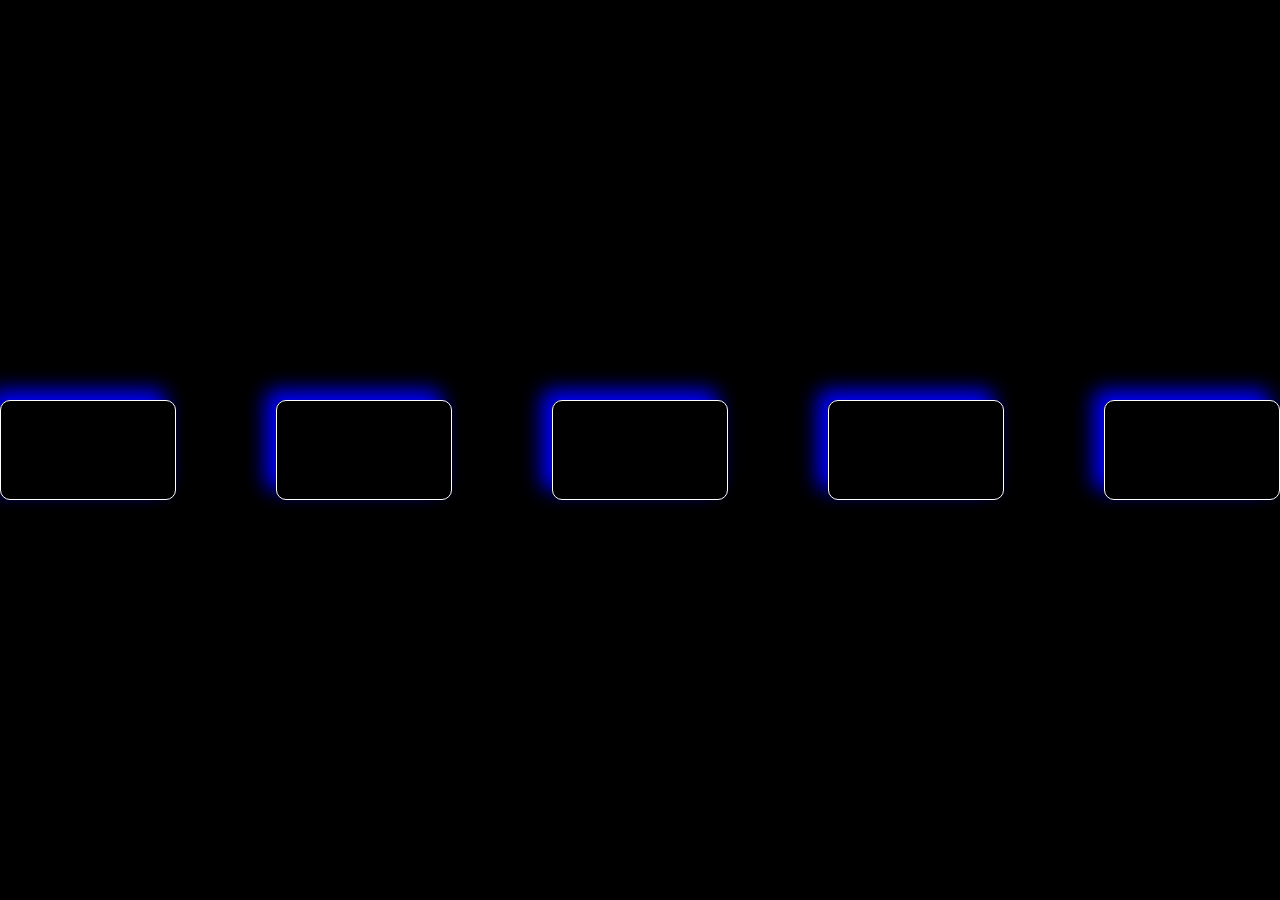
<file: Band/index.html>
<!DOCTYPE html>
<html lang="en">
<head>
    <meta charset="UTF-8">
    <meta name="viewport" content="width=device-width, initial-scale=1.0">
    <title>Virtual-Band</title>
    <link rel="stylesheet" href="style.css">
</head>
<body>
    <main>
        <div class="one box"></div>
        <div class="two box"></div>
        <div class="three box"></div>
        <div class="four box"></div>
        <div class="five box"></div>
    </main>
    <script type="module" src="script.js"></script>
</body>
</html>
</file>
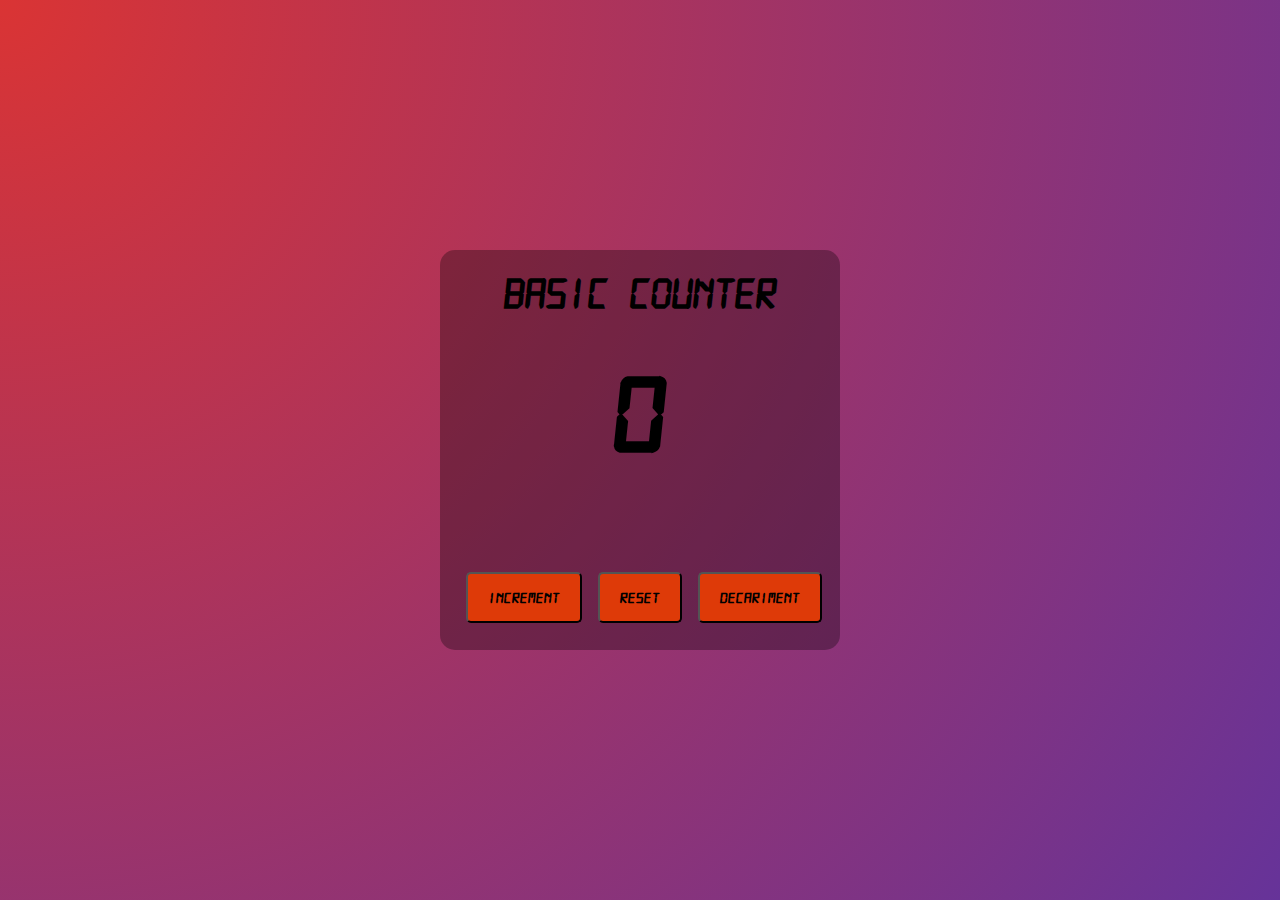
<file: Basic-Counter/index.html>
<!DOCTYPE html>
<html lang="en">

<head>
    <meta charset="UTF-8">
    <meta name="viewport" content="width=device-width, initial-scale=1.0">
    <title>Counter</title>
    <link rel="stylesheet" href="style.css">
    <meta name="theme-color" content="#0f172a" />
</head>

<body>
    <main>
        <div class="contener">
            <h1>Basic Counter</h1>
            <h1 id="count">0</h1>
            <button class="inc">Increment</button>
            <button class="rec">Reset</button>
            <button class="dec" >Decariment</button>
        </div>
    </main>
    <script src="script.js"></script>
</body>

</html>
</file>
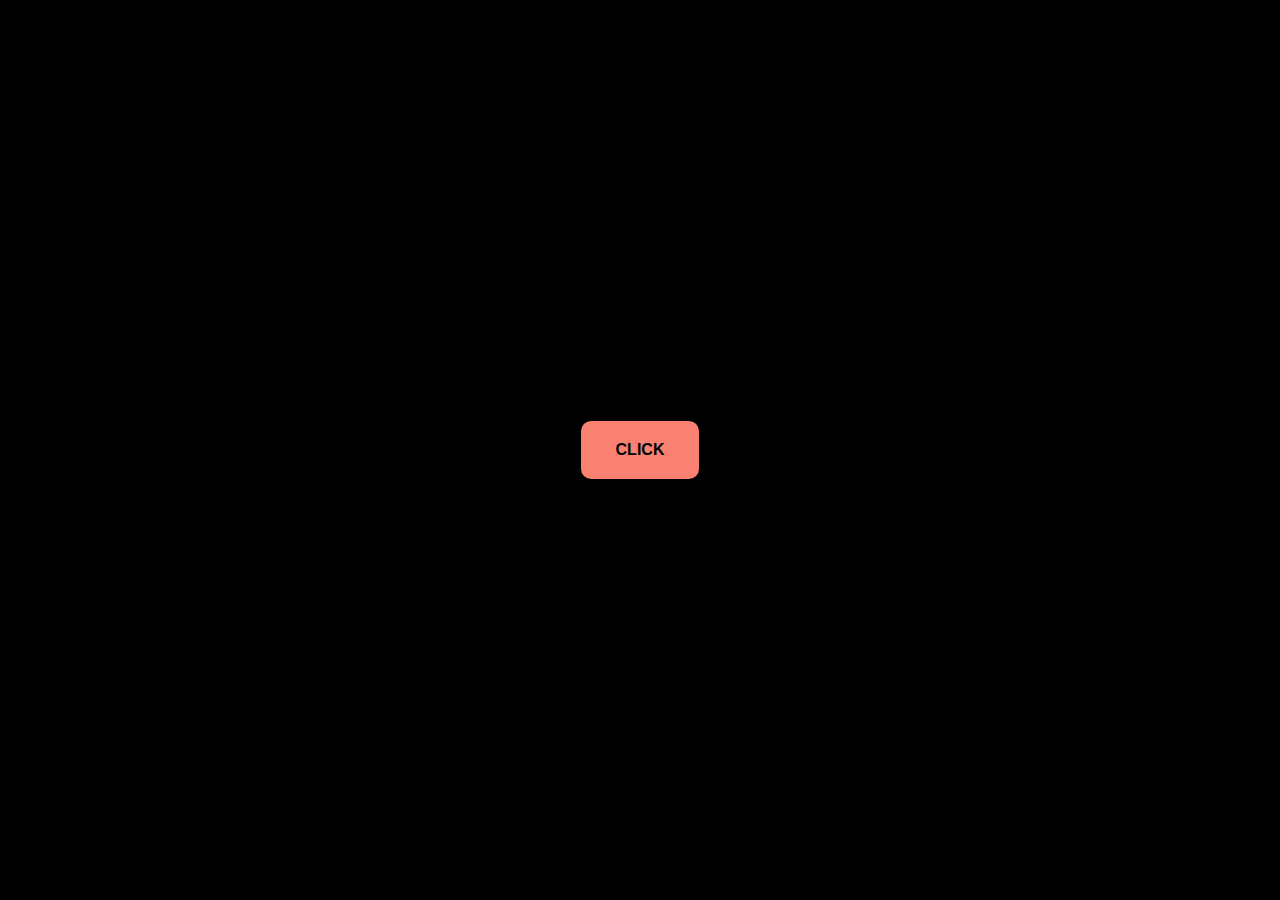
<file: creat-elemet/index.html>
<!DOCTYPE html>
<html lang="en">
<head>
    <meta charset="UTF-8">
    <meta name="viewport" content="width=device-width, initial-scale=1.0">
    <title>Creat-Element</title>
    <link rel="stylesheet" href="style.css">
</head>
<body>
    <button>Click</button>
    <script src="script.js" type="">
</body>
</html>
</file>
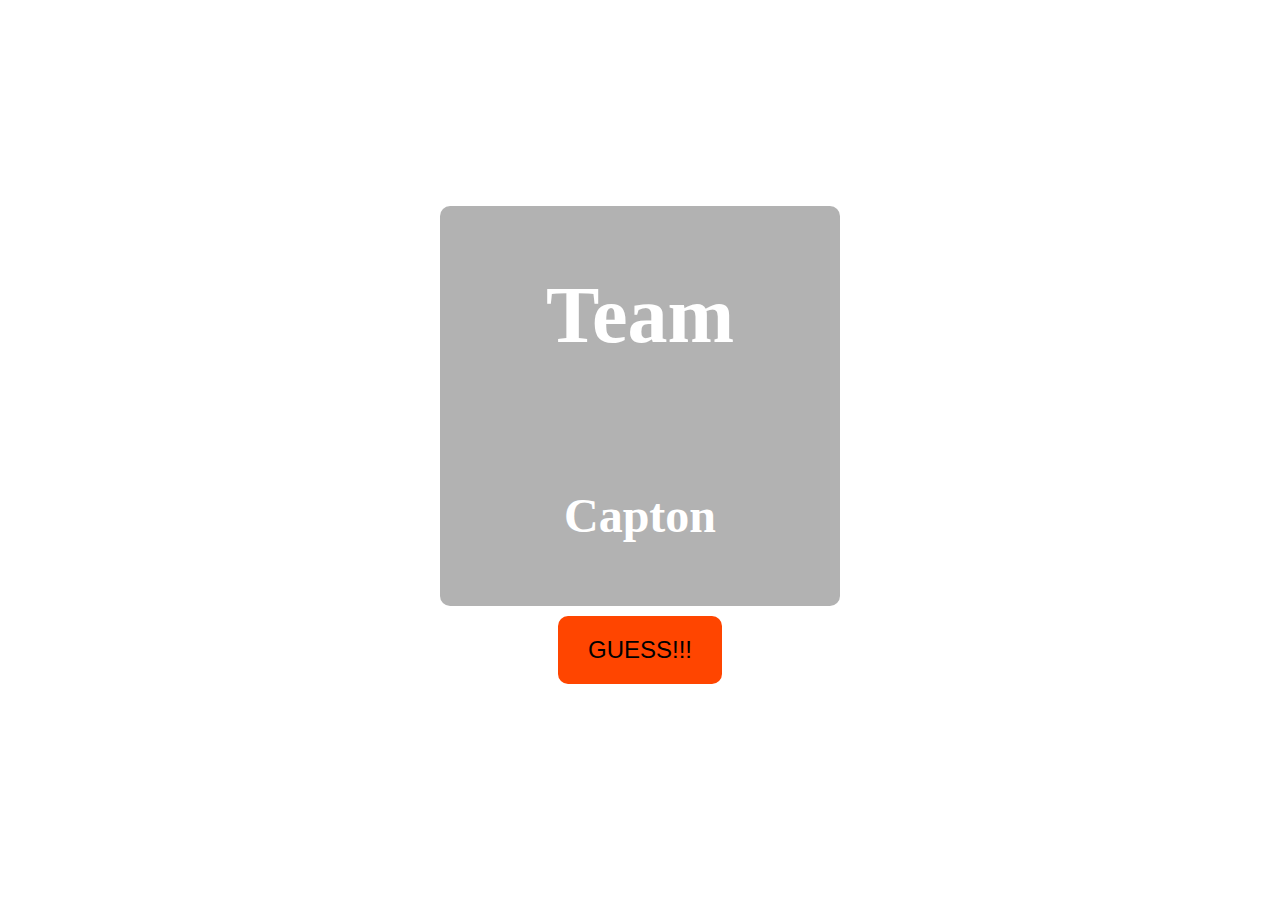
<file: Guess-IPL-Winner/index.html>
<!DOCTYPE html>
<html lang="en">
<head>
    <meta charset="UTF-8" />
    <meta name="viewport" content="width=device-width, initial-scale=1.0" />
    <title>Who is the winner..</title>
    <link rel="stylesheet" href="style.css">
</head>
<body>
    <div>
        <h1>Team</h1>
        <h2>Capton</h2>
    </div>
    <button>Guess!!!</button>
    <script src="./script.js"></script>
</body>
</html>
</file>
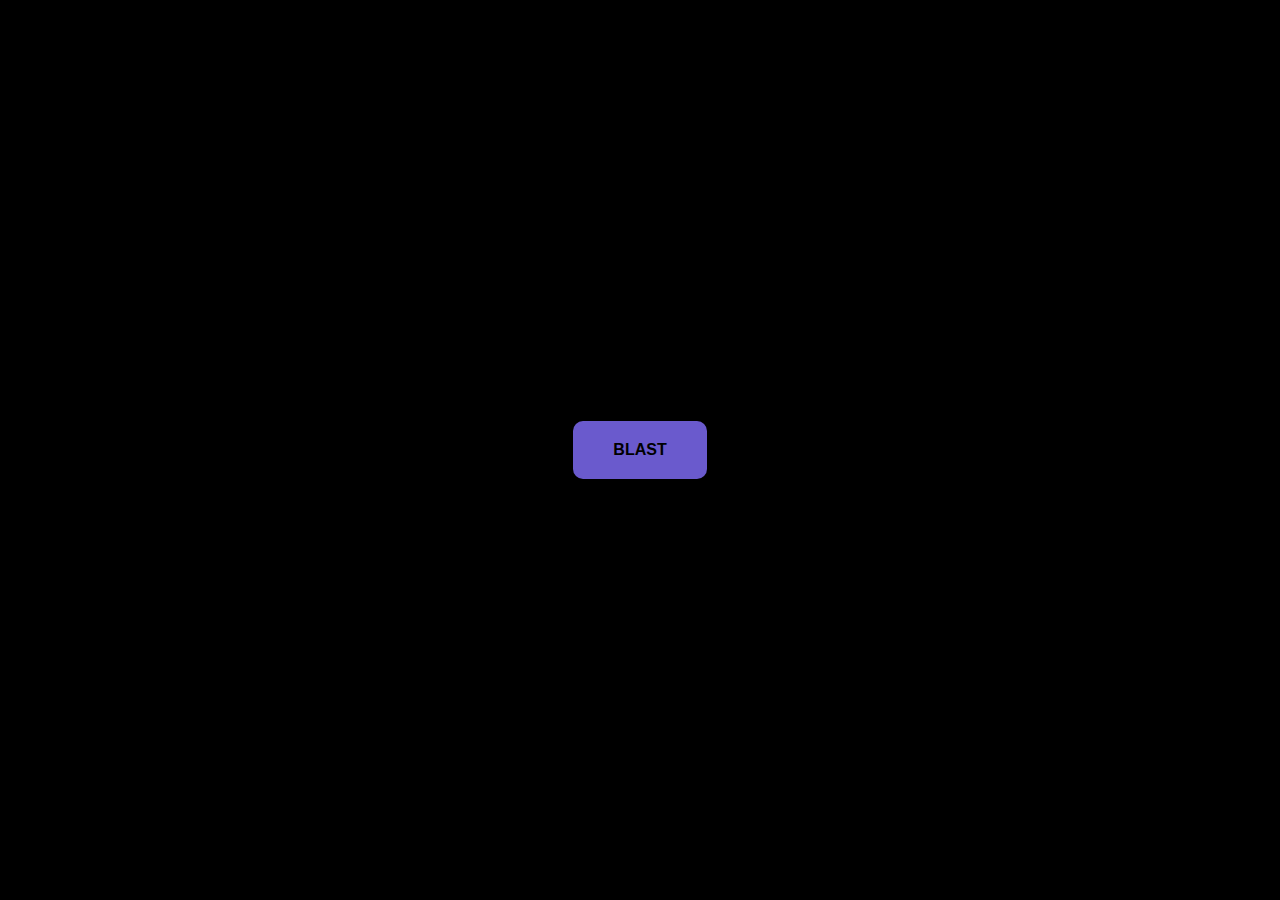
<file: Pepar-Blast/index.html>
<!DOCTYPE html>
<html lang="en">
<head>
    <meta charset="UTF-8">
    <meta name="viewport" content="width=device-width, initial-scale=1.0">
    <title>Pepar-Blast</title>
    <link rel="stylesheet" href="style.css">
</head>
<body>
    <Button>Blast</Button>
    <script src="script.js"></script>
</body>
</html>
</file>
<file: Band/style.css>
*{
        margin: 0;
        padding: 0;
        box-sizing: border-box;
    }
    html , body{
        height: 100%;
        width: 100%;
        background-color: #000;
    }
    main{
        width: 100vw;
        height: 100vh;
        display: flex;
        align-items: center;
        justify-content: center;
        gap: 100px;
    }
    .box{
        height: 100px;
        width: 200px;
        border: 1px solid white;
        border-radius: 10px;
        box-shadow: -10px -10px 20px blue;

    }
</file>
<file: Basic-Counter/style.css>
* {
    margin: 0;
    padding: 0;
    box-sizing: border-box;
}
@font-face {
    font-family: "Digital";
    src: url(./Digital7Monoitalic-8MDLJ.ttf);
}

html,
body {
    height: 100%;
    width: 100%;
    font-family: "Digital";
}

main {
    height: 100%;
    width: 100%;
    background:
        radial-gradient(circle at top left, rgb(218, 52, 52), rebeccapurple),
        linear-gradient(to right, blue, rgb(136, 17, 17));
    display: flex;
    align-items: center;
    justify-content: center;
}

.contener {
    height: 400px;
    width: 400px;
    background-color: rgba(0, 0, 0, 0.3);
    border-radius: 15px;
    text-align: center;
}

.contener h1:first-child{
    font-size: 45px;
}

.contener h1{
padding: 20px;
}
.contener #count{
    font-size: 7rem;
}
.contener button{
    margin-top: 20%;
    background-color: rgb(222, 58, 8);
    padding: 15px 20px;
    margin-left: 8px;
    font-size: 1rem;
    font-weight: 900;
    border-radius: 5px;
    font-family: "Digital";
}
</file>
<file: creat-elemet/style.css>
*{
    margin: 0;
    padding: 0;
    box-sizing: border-box;
}
html , body{
    height: 100%;
    width: 100%;
     display: flex;
    align-items: center;
    justify-content: center;
    background-color: #000;
}

button{
    padding: 20px 35px;
    background-color: salmon;
    text-transform: uppercase;
    font-size: 1rem;
    font-weight: 600;
   border-radius: 10px;
   outline: none;
   border: none;
    cursor: pointer;
}
</file>
<file: Guess-IPL-Winner/style.css>
* {
    margin: 0;
    padding: 0;
    box-sizing: border-box;
}

html,
body {
    height: 100%;
    width: 100%;
    background-image: url('https://i.pinimg.com/736x/c2/4c/52/c24c527e774299d908304d6a6f311bb9.jpg');
    background-repeat: no-repeat;
    background-size: cover;
    background-position: center;


    display: flex;
    align-items: center;
    justify-content: center;
    flex-direction: column;
}
h1{
    font-size: 5rem;
    color: #fff;
}
h2{
    font-size: 3rem;
    color: #fff;
}

div {
    height: 400px;
    width: 400px;
    background-color: rgba(0, 0, 0, 0.3);
    border-radius: 10px;
    display: flex;
    align-items: center;
    justify-content: space-around;
    flex-direction: column;
}

button {
    padding: 20px 30px;
    background-color: orangered;
    font-size: 1.5rem;
    font-weight: 500;
    text-transform: uppercase;
    border-radius: 10px;
    border: none;
    outline: none;
    cursor: pointer;
    margin: 10px;
}
</file>
<file: Pepar-Blast/style.css>
*{
    margin: 0;
    padding: 0;
    box-sizing: border-box;
}
html , body{
    height: 100%;
    width: 100%;
    background-color: #000;
    display: flex;
    align-items: center;
    justify-content: center;
    overflow: hidden;
}

button{
    padding: 20px 40px;
    background-color: slateblue;
    font-size: 1rem;
    font-weight: 600;
    text-transform: uppercase;
    border-radius: 10px;
    border: none;
    outline: none;
    z-index: 1;
}
</file>
